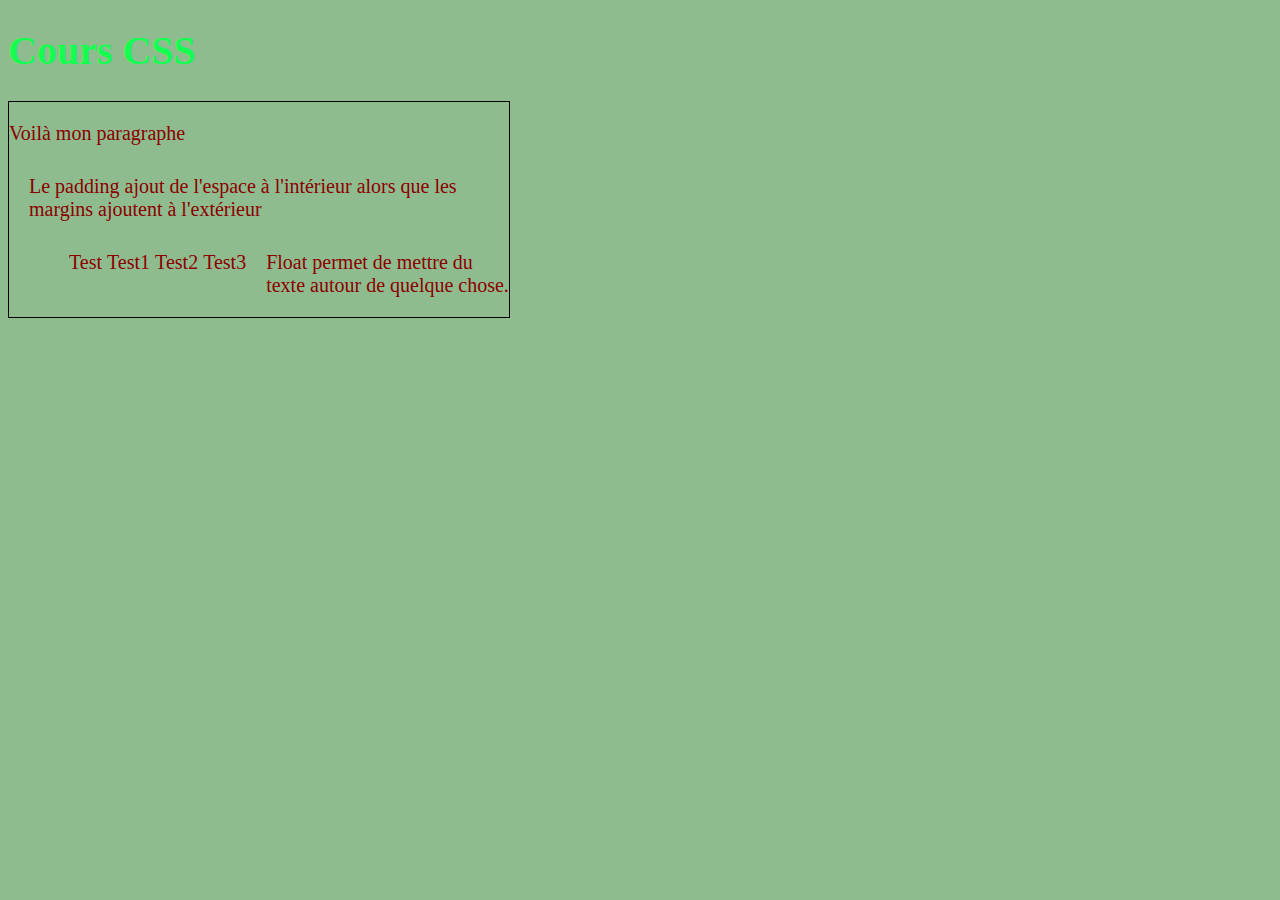
<file: HTML/coursCSS.html>
<!DOCTYPE html>
<html>
<head>
    <meta charset="UTF-8">
    <title>cours CSS</title>
</head>
<body style="color: darkred; background-color: darkseagreen; font-size:20px;">
    <header style="color:rgb(20, 255, 79)">
        <h1>Cours CSS</h1>
    </header>
    <main style="border: 1px solid black; width: 50%; max-width: 500px;">
        <p>Voilà mon paragraphe</p>

        <div style="padding: 10px 20px 10px 20px;">Le padding ajout de l'espace à l'intérieur alors que les margins ajoutent à l'extérieur</div>
    

        <ul style="float:left; margin:20px;">
            <li style="display: inline;">Test</li>
            <li style="display: inline;">Test1</li>
            <li style="display: inline;">Test2</li>
            <li style="display: inline;">Test3</li>
        </ul>
        <p>Float permet de mettre du texte autour de quelque chose.</p>
    </main>



</body>
</html>
</file>
